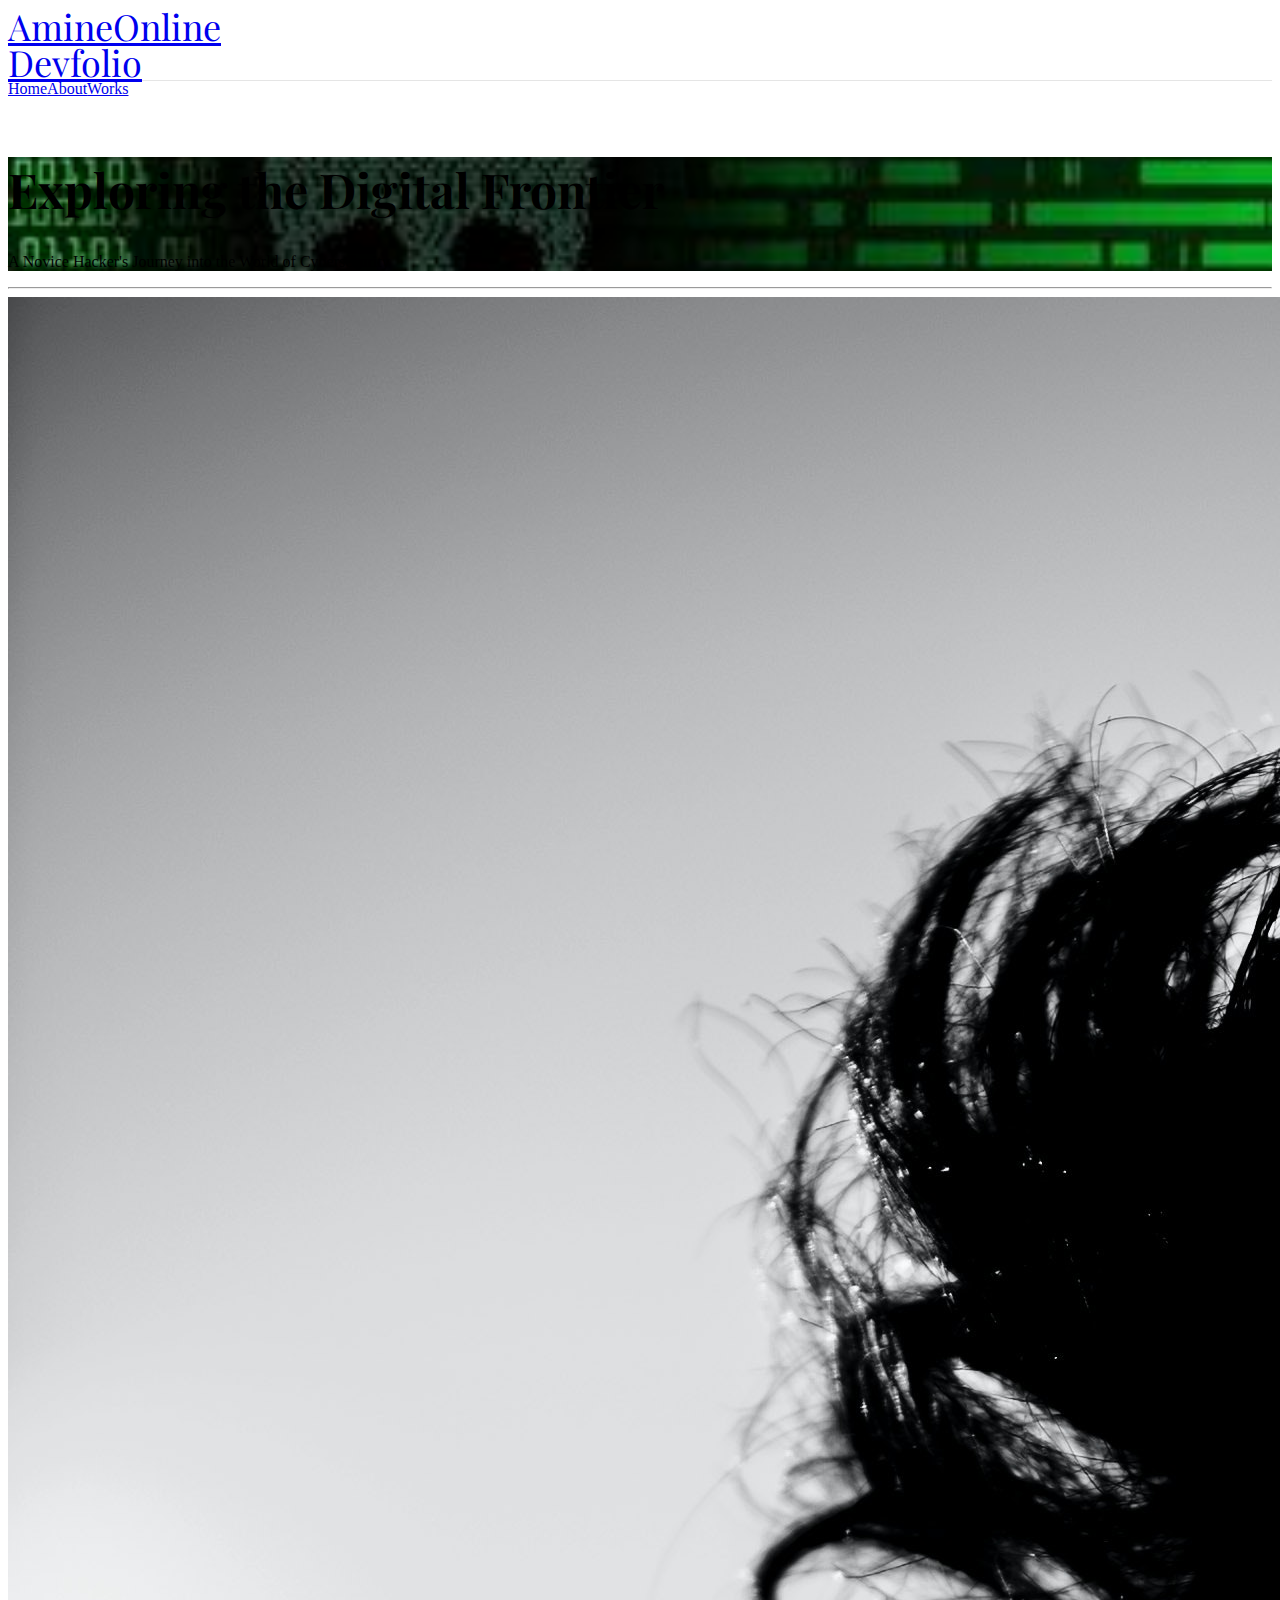
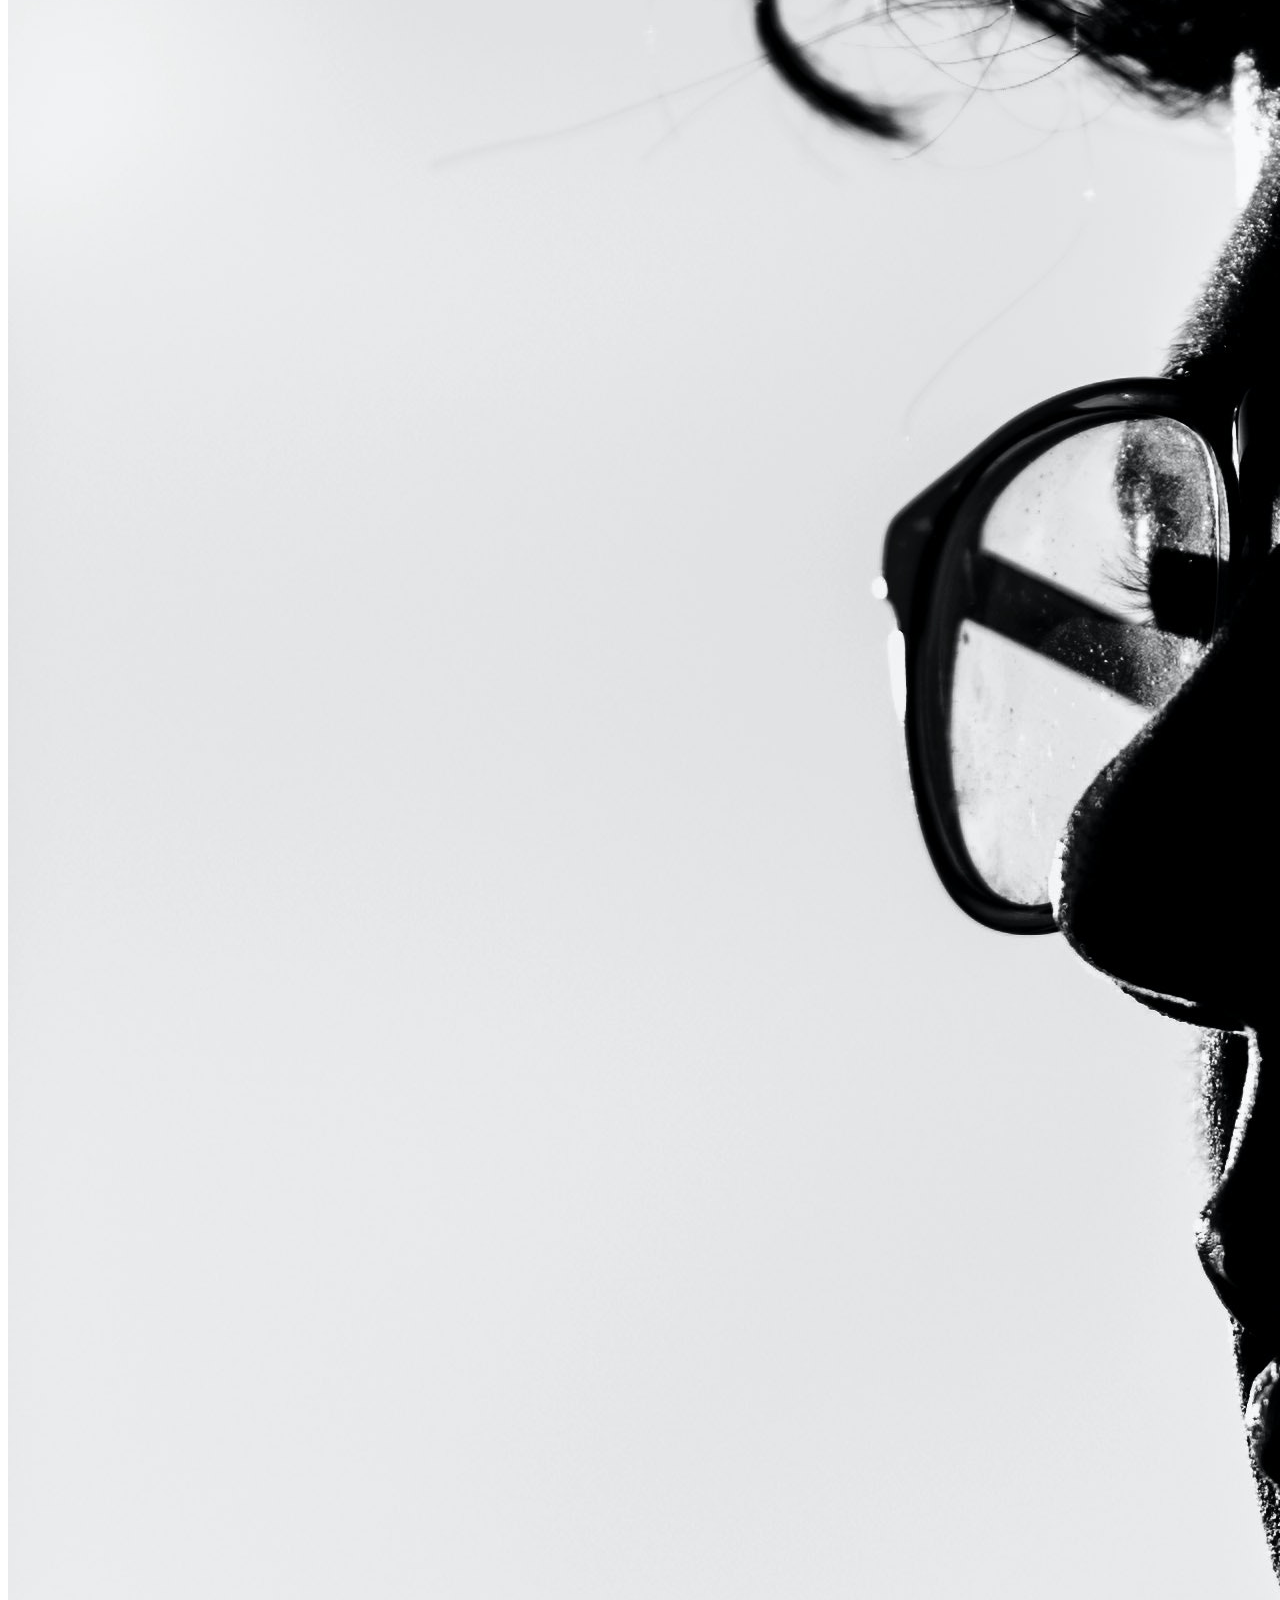
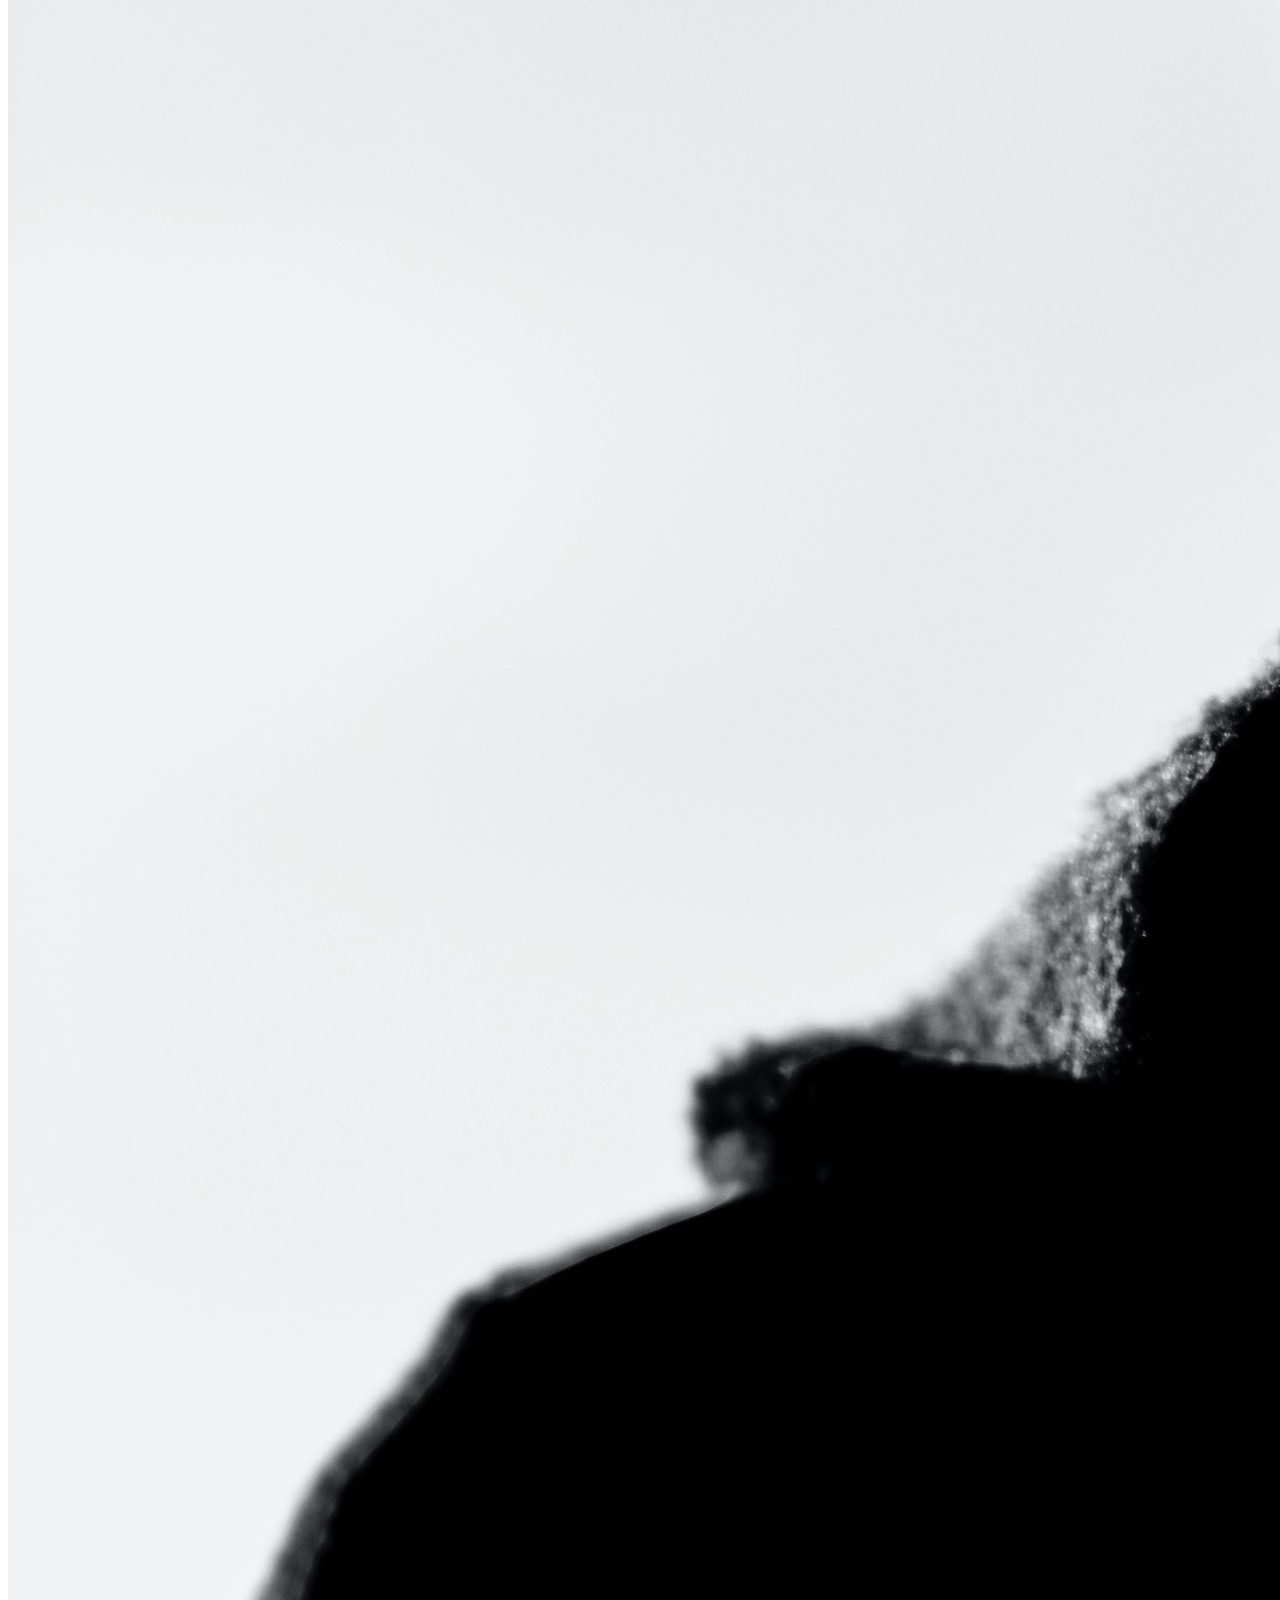
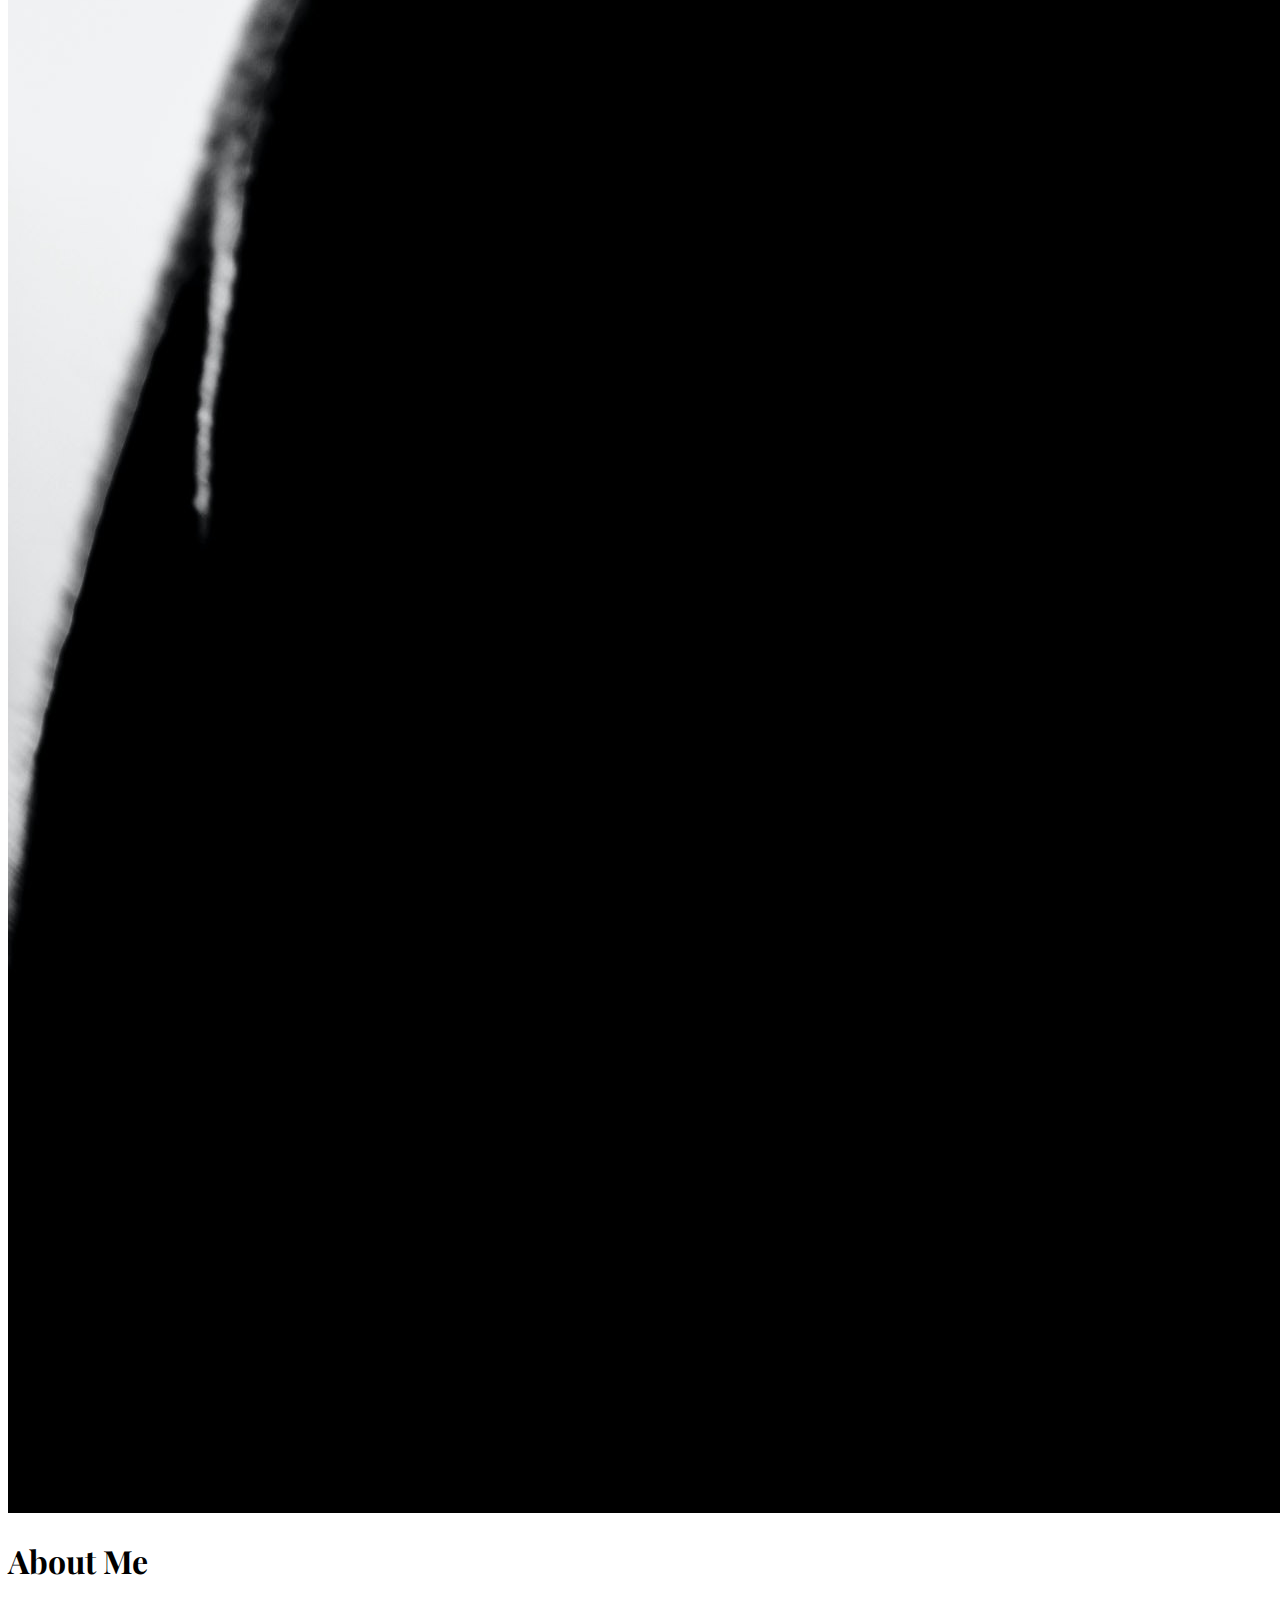
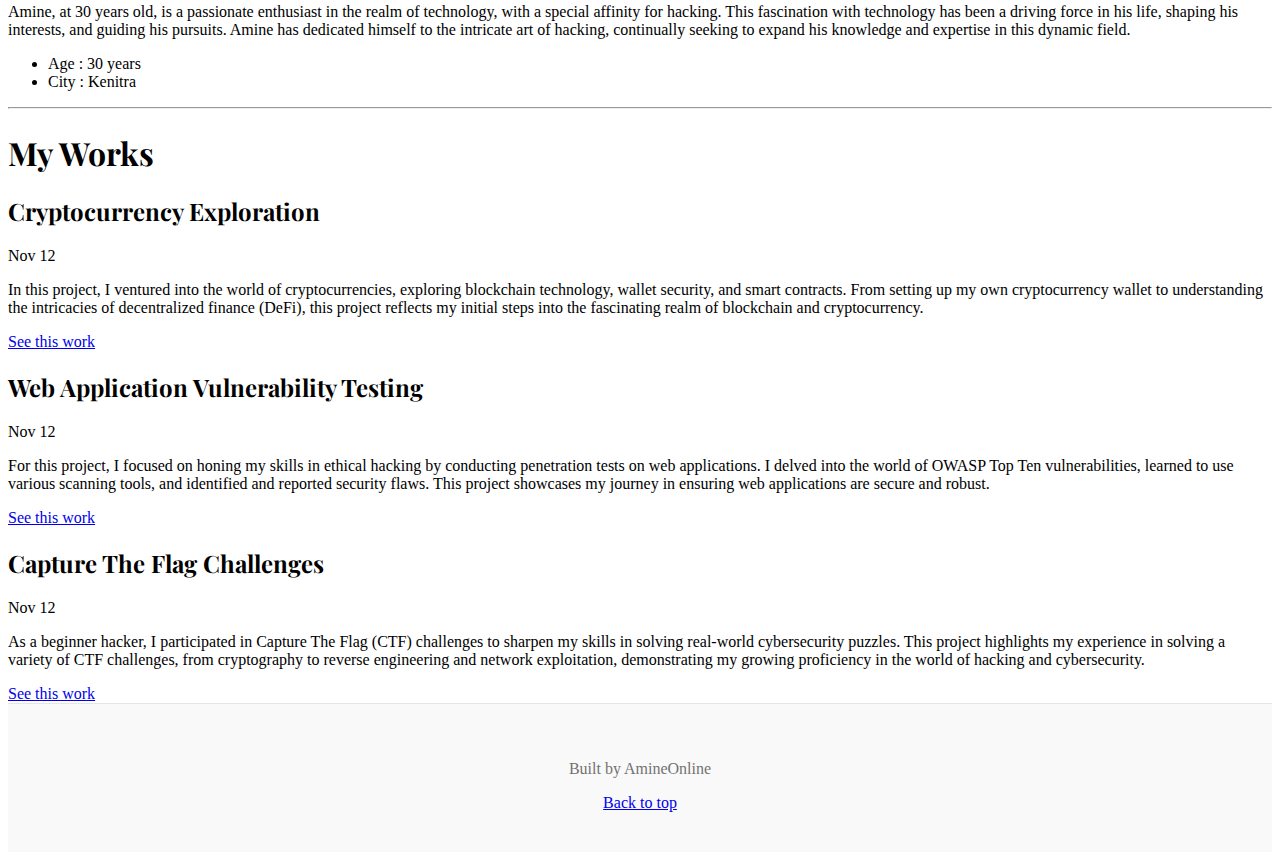
<file: index.html>
<!doctype html>
<html lang="en">
  <head>
    <meta charset="utf-8">
    <meta name="viewport" content="width=device-width, initial-scale=1">
    <meta name="description" content="Portfolio of the developer AmineOnline">
    <meta name="author" content="AmineOnline">
    <meta name="generator" content="Hugo 0.84.0">
    <title>AmineOnline Devfoolio</title>

 
    

    <!-- Bootstrap core CSS -->
    <link href="https://cdn.jsdelivr.net/npm/bootstrap@5.2.3/dist/css/bootstrap.min.css" rel="stylesheet" integrity="sha384-rbsA2VBKQhggwzxH7pPCaAqO46MgnOM80zW1RWuH61DGLwZJEdK2Kadq2F9CUG65" crossorigin="anonymous">
    <link rel="stylesheet" href="style.css">
    <style>
      .bd-placeholder-img {
        font-size: 1.125rem;
        text-anchor: middle;
        -webkit-user-select: none;
        -moz-user-select: none;
        user-select: none;
      }

      @media (min-width: 768px) {
        .bd-placeholder-img-lg {
          font-size: 3.5rem;
        }
      }
    </style>

    
    <!-- Custom styles for this template -->
    <link href="https://fonts.googleapis.com/css?family=Playfair&#43;Display:700,900&amp;display=swap" rel="stylesheet">
    <!-- Custom styles for this template -->
    <link href="blog.css" rel="stylesheet">
  </head>
  <body>
    
<div class="container">
  <header class="blog-header py-3">
    <div class="row flex-nowrap justify-content-between align-items-center">
      <div class="col-4 pt-1">
        <!-- <a class="link-secondary" href="#">Subscribe</a> -->
      </div>
      <div class="col-4 text-center">
        <a class="blog-header-logo text-dark text-center" href="#">AmineOnline<br>Devfolio</a>
      </div>
      <div class="col-4 d-flex justify-content-end align-items-center">
        <!-- <a class="link-secondary" href="#" aria-label="Search">
          <svg xmlns="http://www.w3.org/2000/svg" width="20" height="20" fill="none" stroke="currentColor" stroke-linecap="round" stroke-linejoin="round" stroke-width="2" class="mx-3" role="img" viewBox="0 0 24 24"><title>Search</title><circle cx="10.5" cy="10.5" r="7.5"/><path d="M21 21l-5.2-5.2"/></svg>
        </a>
        <a class="btn btn-sm btn-outline-secondary" href="#">Sign up</a> -->
      </div>
    </div>
  </header>

  <div class="nav-scroller py-1 mb-2">
    <nav class="nav d-flex justify-content-between">
      <a class="p-2 link-secondary" href="#home">Home</a>
      <a class="p-2 link-secondary" href="#about">About</a>
      <a class="p-2 link-secondary" href="#works">Works</a>
      
    </nav>
  </div>
</div>

<main class="container">
  <section  id="home" class="p-4 p-md-5 mb-4 text-white rounded bg-dark">
    <div class="col-md-12 px-0">
      <h1 class="display-4 fst-italic">Exploring the Digital Frontier</h1>
      <p class="lead my-3">A Novice Hacker's Journey into the World of Cybersecurity</p>
      
    </div>
  </section>
  <hr>

  <section id="about" class="about">
    <div class="container">
      <div class="row">
        <div class="col-md-4">
          <img src="prof.jpg" class="img-fluid float-left mr-3" alt="Profile Image" />
          </div>
          <div class="col-md-8">
            <h1>About Me</h1>
          <p>Amine, at 30 years old, is a passionate enthusiast in the realm of technology, with a special affinity for hacking. This fascination with technology has been a driving force in his life, shaping his interests, and guiding his pursuits. Amine has dedicated himself to the intricate art of hacking, continually seeking to expand his knowledge and expertise in this dynamic field.</p>
          <ul>
            <li>Age : 30 years</li>
            <li>City : Kenitra</li>
          </ul>
          </div>
          
        </div>
      </div>
    </div>
  </section>
  <hr>

  <section class="row" id="works">
    <h1>My Works</h1>

    <div class="col-md-6 p-4 d-flex flex-column position-static">
      <h2 class="mb-0">Cryptocurrency Exploration</h3>
      <div class="mb-1 text-muted">Nov 12</div>
      <p class="card-text mb-auto">In this project, I ventured into the world of cryptocurrencies, exploring blockchain technology, wallet security, and smart contracts. From setting up my own cryptocurrency wallet to understanding the intricacies of decentralized finance (DeFi), this project reflects my initial steps into the fascinating realm of blockchain and cryptocurrency.</p>
      <a href="blog1.html" class="stretched-link">See this work</a>
    </div>

    <div class="col-md-6 p-4 d-flex flex-column position-static">
      <h2 class="mb-0">Web Application Vulnerability Testing</h3>
      <div class="mb-1 text-muted">Nov 12</div>
      <p class="card-text mb-auto">For this project, I focused on honing my skills in ethical hacking by conducting penetration tests on web applications. I delved into the world of OWASP Top Ten vulnerabilities, learned to use various scanning tools, and identified and reported security flaws. This project showcases my journey in ensuring web applications are secure and robust.</p>
      <a href="#" class="stretched-link">See this work</a>
    </div>

    <div class="col-md-6 p-4 d-flex flex-column position-static">
      <h2 class="mb-0">Capture The Flag Challenges</h3>
      <div class="mb-1 text-muted">Nov 12</div>
      <p class="card-text mb-auto">As a beginner hacker, I participated in Capture The Flag (CTF) challenges to sharpen my skills in solving real-world cybersecurity puzzles. This project highlights my experience in solving a variety of CTF challenges, from cryptography to reverse engineering and network exploitation, demonstrating my growing proficiency in the world of hacking and cybersecurity.</p>
      <a href="#" class="stretched-link">See this work</a>
    </div>


  </section>

  

  

</main>

<footer class="blog-footer">
  <p>Built by AmineOnline</p>
  <p>
    <a href="#">Back to top</a>
  </p>
</footer>


<script src="https://cdn.jsdelivr.net/npm/bootstrap@5.2.3/dist/js/bootstrap.bundle.min.js" integrity="sha384-kenU1KFdBIe4zVF0s0G1M5b4hcpxyD9F7jL+jjXkk+Q2h455rYXK/7HAuoJl+0I4" crossorigin="anonymous"></script>
  </body>
</html>
</file>
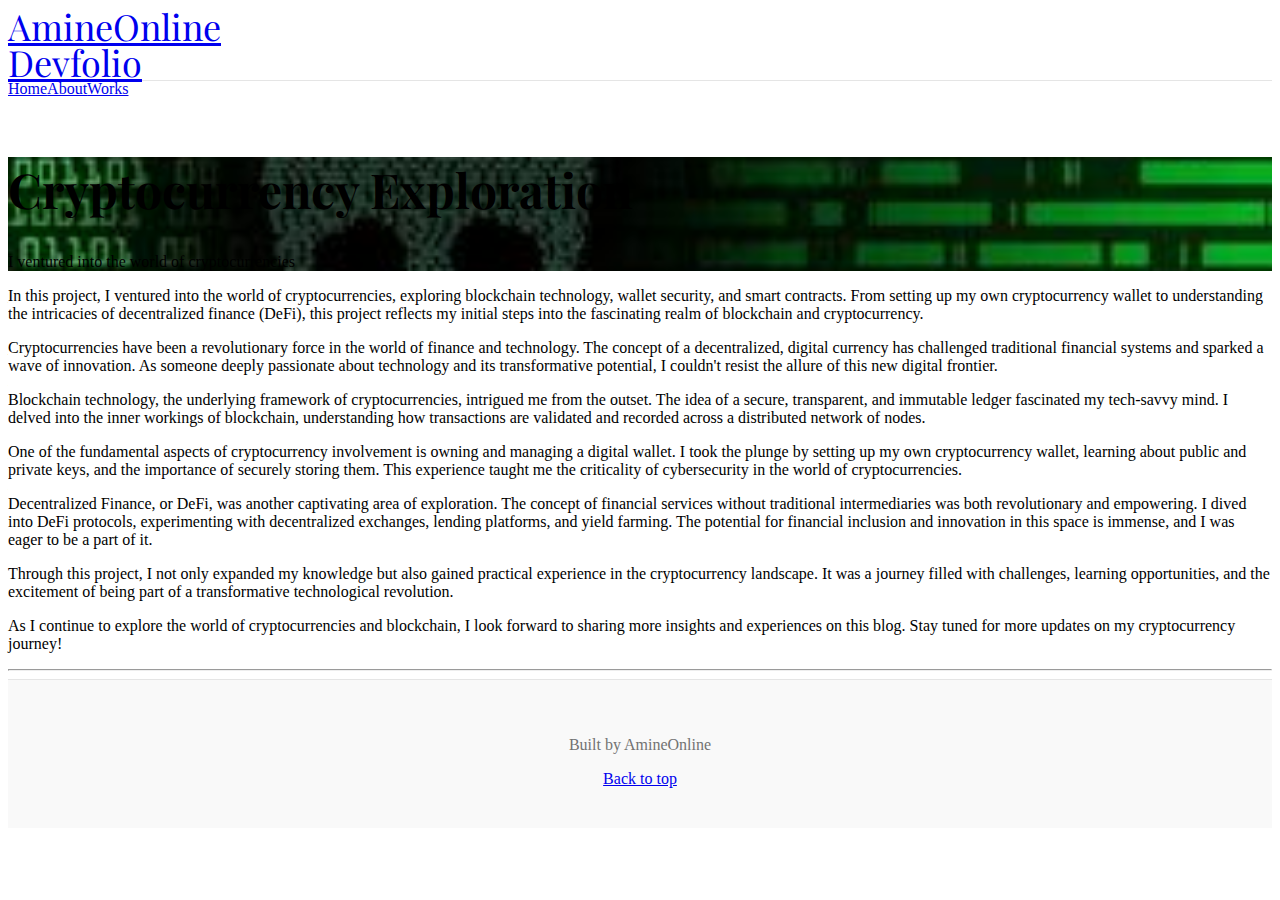
<file: blog1.html>
<!doctype html>
<html lang="en">
  <head>
    <meta charset="utf-8">
    <meta name="viewport" content="width=device-width, initial-scale=1">
    <meta name="description" content="Portfolio of the developer AmineOnline">
    <meta name="author" content="AmineOnline">
    <meta name="generator" content="Hugo 0.84.0">
    <title>Blog1 Devfolio</title>

 
    

    <!-- Bootstrap core CSS -->
    <link href="https://cdn.jsdelivr.net/npm/bootstrap@5.2.3/dist/css/bootstrap.min.css" rel="stylesheet" integrity="sha384-rbsA2VBKQhggwzxH7pPCaAqO46MgnOM80zW1RWuH61DGLwZJEdK2Kadq2F9CUG65" crossorigin="anonymous">
    <link rel="stylesheet" href="style.css">
    <style>
      .bd-placeholder-img {
        font-size: 1.125rem;
        text-anchor: middle;
        -webkit-user-select: none;
        -moz-user-select: none;
        user-select: none;
      }

      @media (min-width: 768px) {
        .bd-placeholder-img-lg {
          font-size: 3.5rem;
        }
      }
    </style>

    
    <!-- Custom styles for this template -->
    <link href="https://fonts.googleapis.com/css?family=Playfair&#43;Display:700,900&amp;display=swap" rel="stylesheet">
    <!-- Custom styles for this template -->
    <link href="blog.css" rel="stylesheet">
  </head>
  <body>
    
<div class="container">
  <header class="blog-header py-3">
    <div class="row flex-nowrap justify-content-between align-items-center">
      <div class="col-4 pt-1">
        <!-- <a class="link-secondary" href="#">Subscribe</a> -->
      </div>
      <div class="col-4 text-center">
        <a class="blog-header-logo text-dark text-center" href="#">AmineOnline<br>Devfolio</a>
      </div>
      <div class="col-4 d-flex justify-content-end align-items-center">
        <!-- <a class="link-secondary" href="#" aria-label="Search">
          <svg xmlns="http://www.w3.org/2000/svg" width="20" height="20" fill="none" stroke="currentColor" stroke-linecap="round" stroke-linejoin="round" stroke-width="2" class="mx-3" role="img" viewBox="0 0 24 24"><title>Search</title><circle cx="10.5" cy="10.5" r="7.5"/><path d="M21 21l-5.2-5.2"/></svg>
        </a>
        <a class="btn btn-sm btn-outline-secondary" href="#">Sign up</a> -->
      </div>
    </div>
  </header>

  <div class="nav-scroller py-1 mb-2">
    <nav class="nav d-flex justify-content-between">
      <a class="p-2 link-secondary" href="index.html#home">Home</a>
      <a class="p-2 link-secondary" href="index.html#about">About</a>
      <a class="p-2 link-secondary" href="index.html#works">Works</a>
      
    </nav>
  </div>
</div>

<main class="container">
  <section  id="home" class="p-4 p-md-5 mb-4 text-white rounded bg-dark">
    <div class="col-md-12 px-0">
      <h1 class="display-4 fst-italic">Cryptocurrency Exploration</h1>
      <p class="lead my-3">I ventured into the world of cryptocurrencies</p>
      
    </div>

  </section>

    <div class="col-md-12">
        <p>
            In this project, I ventured into the world of cryptocurrencies, exploring blockchain technology, wallet security, and smart contracts. From setting up my own cryptocurrency wallet to understanding the intricacies of decentralized finance (DeFi), this project reflects my initial steps into the fascinating realm of blockchain and cryptocurrency.
        </p>
        <p>
            Cryptocurrencies have been a revolutionary force in the world of finance and technology. The concept of a decentralized, digital currency has challenged traditional financial systems and sparked a wave of innovation. As someone deeply passionate about technology and its transformative potential, I couldn't resist the allure of this new digital frontier.
        </p>
        <p>
            Blockchain technology, the underlying framework of cryptocurrencies, intrigued me from the outset. The idea of a secure, transparent, and immutable ledger fascinated my tech-savvy mind. I delved into the inner workings of blockchain, understanding how transactions are validated and recorded across a distributed network of nodes.
        </p>
        <p>
            One of the fundamental aspects of cryptocurrency involvement is owning and managing a digital wallet. I took the plunge by setting up my own cryptocurrency wallet, learning about public and private keys, and the importance of securely storing them. This experience taught me the criticality of cybersecurity in the world of cryptocurrencies.
        </p>
        <p>
            Decentralized Finance, or DeFi, was another captivating area of exploration. The concept of financial services without traditional intermediaries was both revolutionary and empowering. I dived into DeFi protocols, experimenting with decentralized exchanges, lending platforms, and yield farming. The potential for financial inclusion and innovation in this space is immense, and I was eager to be a part of it.
        </p>
        <p>
            Through this project, I not only expanded my knowledge but also gained practical experience in the cryptocurrency landscape. It was a journey filled with challenges, learning opportunities, and the excitement of being part of a transformative technological revolution.
        </p>
        <p>
            As I continue to explore the world of cryptocurrencies and blockchain, I look forward to sharing more insights and experiences on this blog. Stay tuned for more updates on my cryptocurrency journey!
        </p>
    </div>

  <hr>

  

  

</main>

<footer class="blog-footer">
  <p>Built by AmineOnline</p>
  <p>
    <a href="#">Back to top</a>
  </p>
</footer>


<script src="https://cdn.jsdelivr.net/npm/bootstrap@5.2.3/dist/js/bootstrap.bundle.min.js" integrity="sha384-kenU1KFdBIe4zVF0s0G1M5b4hcpxyD9F7jL+jjXkk+Q2h455rYXK/7HAuoJl+0I4" crossorigin="anonymous"></script>
  </body>
</html>
</file>
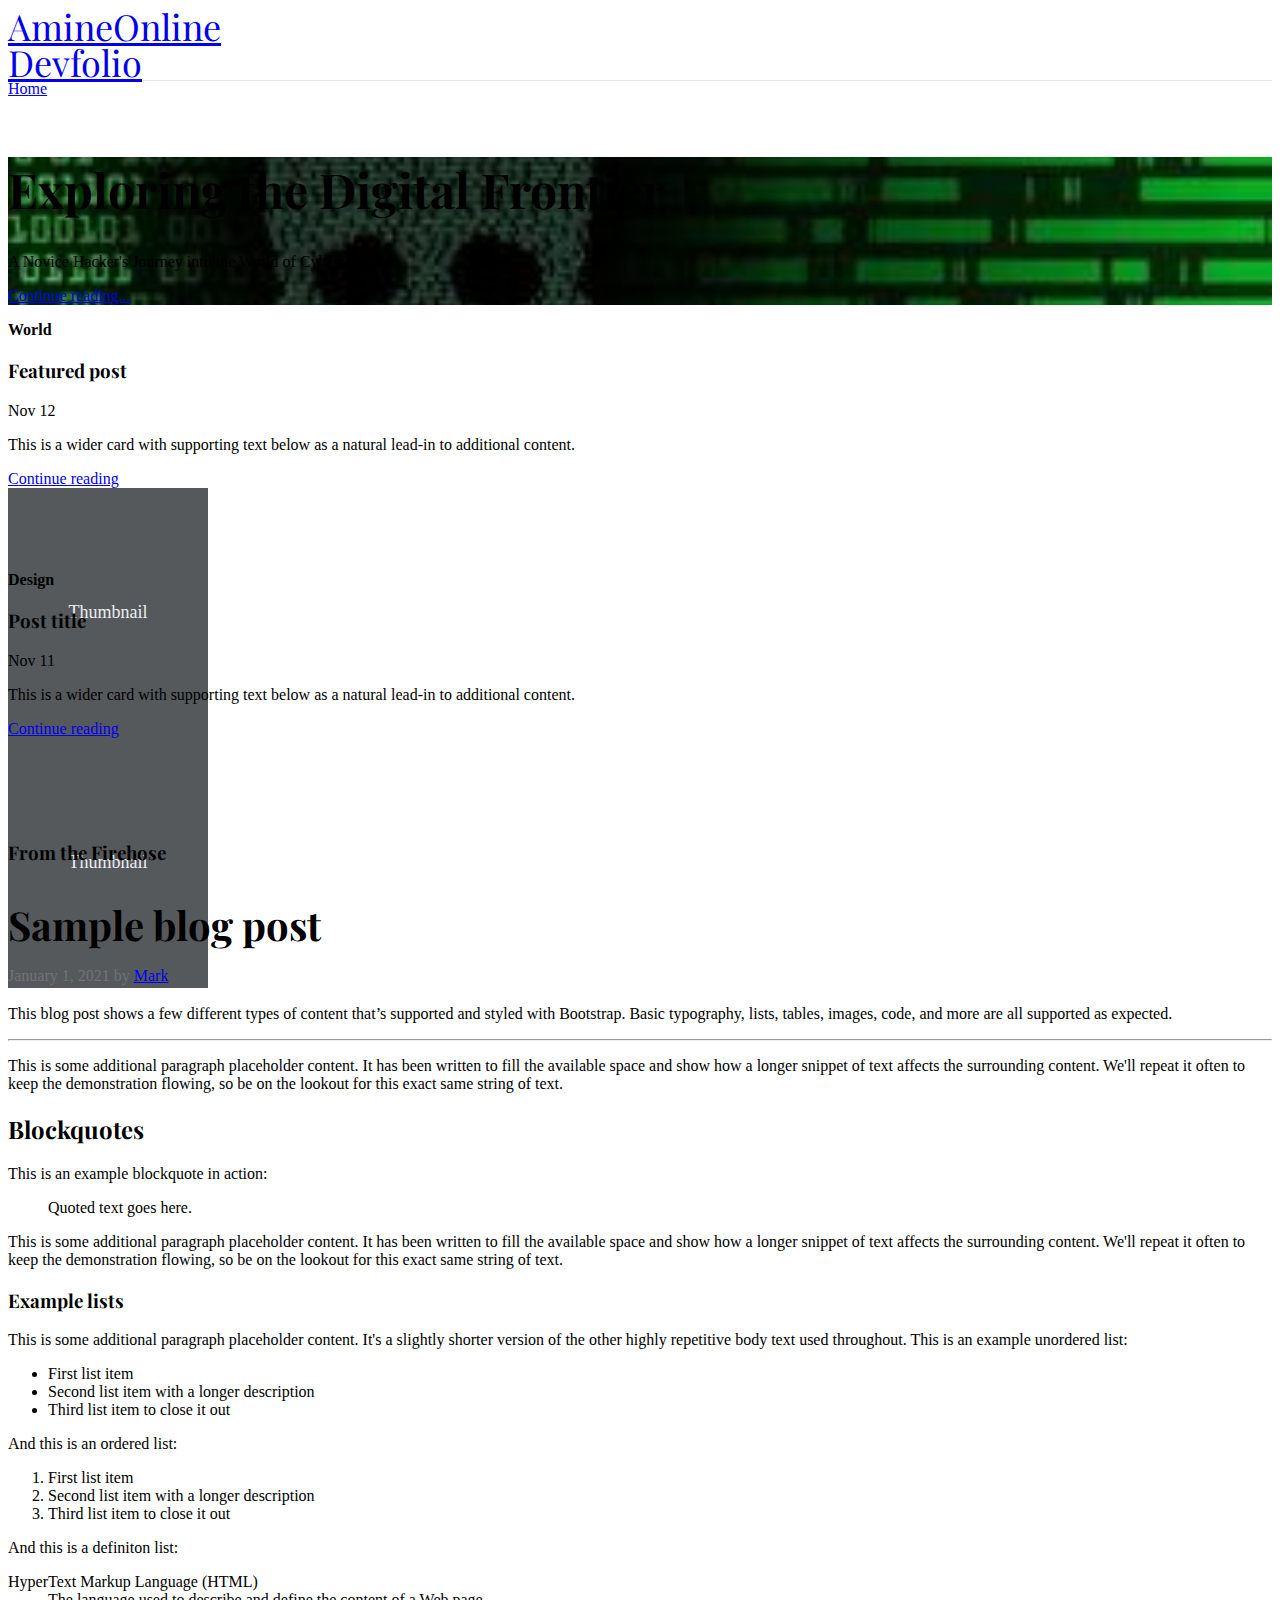
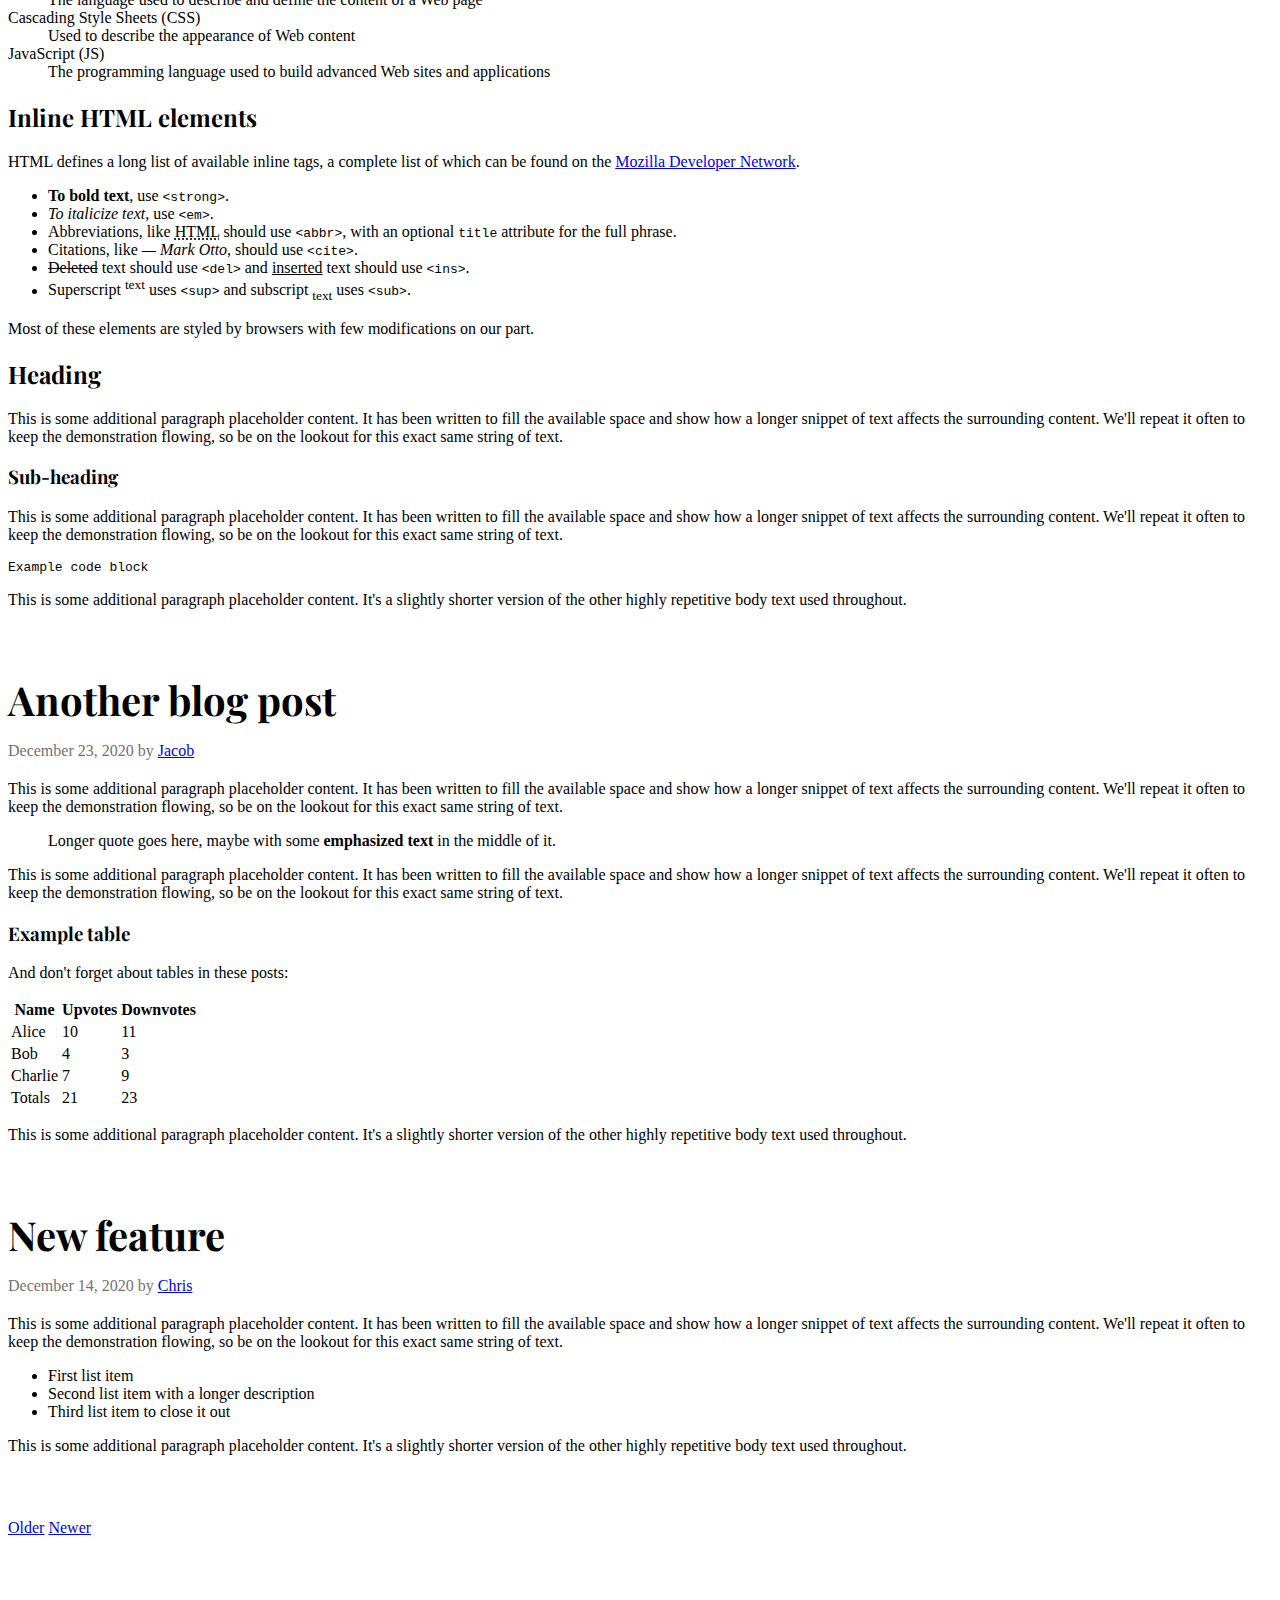
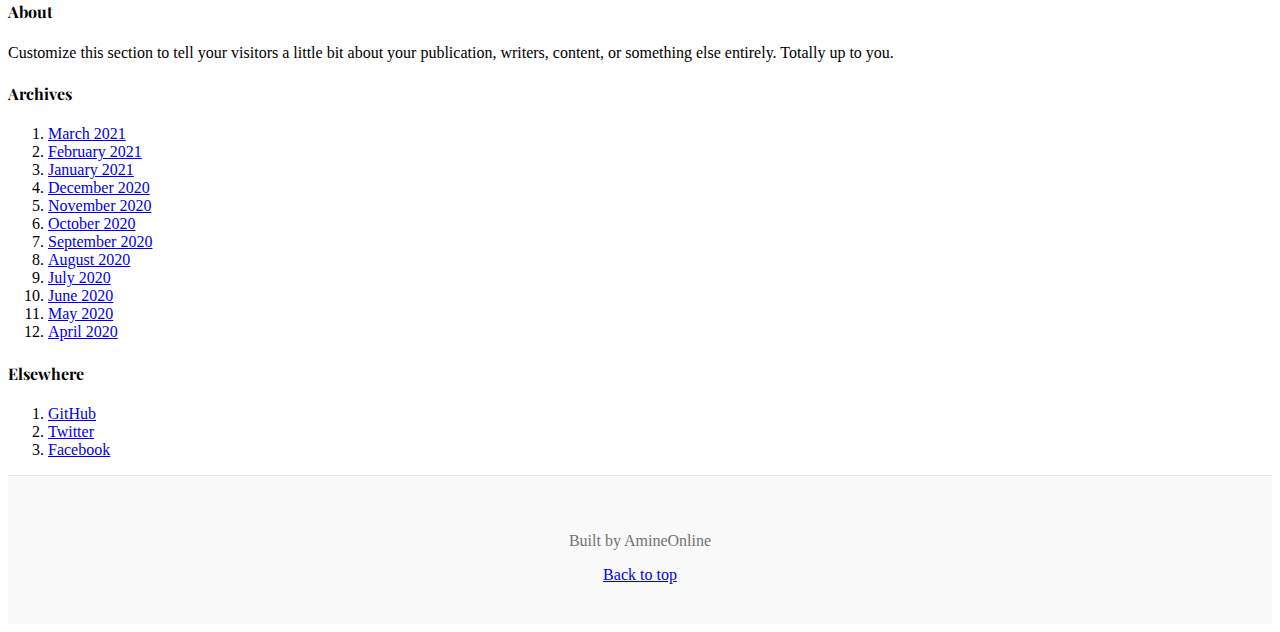
<file: theme.html>
<!doctype html>
<html lang="en">
  <head>
    <meta charset="utf-8">
    <meta name="viewport" content="width=device-width, initial-scale=1">
    <meta name="description" content="Portfolio of the developer AmineOnline">
    <meta name="author" content="AmineOnline">
    <meta name="generator" content="Hugo 0.84.0">
    <title>AmineOnline Devfoolio</title>

 
    

    <!-- Bootstrap core CSS -->
    <link href="https://cdn.jsdelivr.net/npm/bootstrap@5.2.3/dist/css/bootstrap.min.css" rel="stylesheet" integrity="sha384-rbsA2VBKQhggwzxH7pPCaAqO46MgnOM80zW1RWuH61DGLwZJEdK2Kadq2F9CUG65" crossorigin="anonymous">
    <link rel="stylesheet" href="style.css">
    <style>
      .bd-placeholder-img {
        font-size: 1.125rem;
        text-anchor: middle;
        -webkit-user-select: none;
        -moz-user-select: none;
        user-select: none;
      }

      @media (min-width: 768px) {
        .bd-placeholder-img-lg {
          font-size: 3.5rem;
        }
      }
    </style>

    
    <!-- Custom styles for this template -->
    <link href="https://fonts.googleapis.com/css?family=Playfair&#43;Display:700,900&amp;display=swap" rel="stylesheet">
    <!-- Custom styles for this template -->
    <link href="blog.css" rel="stylesheet">
  </head>
  <body>
    
<div class="container">
  <header class="blog-header py-3">
    <div class="row flex-nowrap justify-content-between align-items-center">
      <div class="col-4 pt-1">
        <!-- <a class="link-secondary" href="#">Subscribe</a> -->
      </div>
      <div class="col-4 text-center">
        <a class="blog-header-logo text-dark text-center" href="#">AmineOnline<br>Devfolio</a>
      </div>
      <div class="col-4 d-flex justify-content-end align-items-center">
        <!-- <a class="link-secondary" href="#" aria-label="Search">
          <svg xmlns="http://www.w3.org/2000/svg" width="20" height="20" fill="none" stroke="currentColor" stroke-linecap="round" stroke-linejoin="round" stroke-width="2" class="mx-3" role="img" viewBox="0 0 24 24"><title>Search</title><circle cx="10.5" cy="10.5" r="7.5"/><path d="M21 21l-5.2-5.2"/></svg>
        </a>
        <a class="btn btn-sm btn-outline-secondary" href="#">Sign up</a> -->
      </div>
    </div>
  </header>

  <div class="nav-scroller py-1 mb-2">
    <nav class="nav d-flex justify-content-between">
      <a class="p-2 link-secondary" href="#home">Home</a>
      
    </nav>
  </div>
</div>

<main class="container">
  <div  id="home" class="p-4 p-md-5 mb-4 text-white rounded bg-dark">
    <div class="col-md-12 px-0">
      <h1 class="display-4 fst-italic">Exploring the Digital Frontier</h1>
      <p class="lead my-3">A Novice Hacker's Journey into the World of Cybersecurity</p>
      <p class="lead mb-0"><a href="#" class="text-white fw-bold">Continue reading...</a></p>
    </div>
  </div>

  <div class="row mb-2">
    <div class="col-md-6">
      <div class="row g-0 border rounded overflow-hidden flex-md-row mb-4 shadow-sm h-md-250 position-relative">
        <div class="col p-4 d-flex flex-column position-static">
          <strong class="d-inline-block mb-2 text-primary">World</strong>
          <h3 class="mb-0">Featured post</h3>
          <div class="mb-1 text-muted">Nov 12</div>
          <p class="card-text mb-auto">This is a wider card with supporting text below as a natural lead-in to additional content.</p>
          <a href="#" class="stretched-link">Continue reading</a>
        </div>
        <div class="col-auto d-none d-lg-block">
          <svg class="bd-placeholder-img" width="200" height="250" xmlns="http://www.w3.org/2000/svg" role="img" aria-label="Placeholder: Thumbnail" preserveAspectRatio="xMidYMid slice" focusable="false"><title>Placeholder</title><rect width="100%" height="100%" fill="#55595c"/><text x="50%" y="50%" fill="#eceeef" dy=".3em">Thumbnail</text></svg>

        </div>
      </div>
    </div>
    <div class="col-md-6">
      <div class="row g-0 border rounded overflow-hidden flex-md-row mb-4 shadow-sm h-md-250 position-relative">
        <div class="col p-4 d-flex flex-column position-static">
          <strong class="d-inline-block mb-2 text-success">Design</strong>
          <h3 class="mb-0">Post title</h3>
          <div class="mb-1 text-muted">Nov 11</div>
          <p class="mb-auto">This is a wider card with supporting text below as a natural lead-in to additional content.</p>
          <a href="#" class="stretched-link">Continue reading</a>
        </div>
        <div class="col-auto d-none d-lg-block">
          <svg class="bd-placeholder-img" width="200" height="250" xmlns="http://www.w3.org/2000/svg" role="img" aria-label="Placeholder: Thumbnail" preserveAspectRatio="xMidYMid slice" focusable="false"><title>Placeholder</title><rect width="100%" height="100%" fill="#55595c"/><text x="50%" y="50%" fill="#eceeef" dy=".3em">Thumbnail</text></svg>

        </div>
      </div>
    </div>
  </div>

  <div class="row g-5">
    <div class="col-md-8">
      <h3 class="pb-4 mb-4 fst-italic border-bottom">
        From the Firehose
      </h3>

      <article class="blog-post">
        <h2 class="blog-post-title">Sample blog post</h2>
        <p class="blog-post-meta">January 1, 2021 by <a href="#">Mark</a></p>

        <p>This blog post shows a few different types of content that’s supported and styled with Bootstrap. Basic typography, lists, tables, images, code, and more are all supported as expected.</p>
        <hr>
        <p>This is some additional paragraph placeholder content. It has been written to fill the available space and show how a longer snippet of text affects the surrounding content. We'll repeat it often to keep the demonstration flowing, so be on the lookout for this exact same string of text.</p>
        <h2>Blockquotes</h2>
        <p>This is an example blockquote in action:</p>
        <blockquote class="blockquote">
          <p>Quoted text goes here.</p>
        </blockquote>
        <p>This is some additional paragraph placeholder content. It has been written to fill the available space and show how a longer snippet of text affects the surrounding content. We'll repeat it often to keep the demonstration flowing, so be on the lookout for this exact same string of text.</p>
        <h3>Example lists</h3>
        <p>This is some additional paragraph placeholder content. It's a slightly shorter version of the other highly repetitive body text used throughout. This is an example unordered list:</p>
        <ul>
          <li>First list item</li>
          <li>Second list item with a longer description</li>
          <li>Third list item to close it out</li>
        </ul>
        <p>And this is an ordered list:</p>
        <ol>
          <li>First list item</li>
          <li>Second list item with a longer description</li>
          <li>Third list item to close it out</li>
        </ol>
        <p>And this is a definiton list:</p>
        <dl>
          <dt>HyperText Markup Language (HTML)</dt>
          <dd>The language used to describe and define the content of a Web page</dd>
          <dt>Cascading Style Sheets (CSS)</dt>
          <dd>Used to describe the appearance of Web content</dd>
          <dt>JavaScript (JS)</dt>
          <dd>The programming language used to build advanced Web sites and applications</dd>
        </dl>
        <h2>Inline HTML elements</h2>
        <p>HTML defines a long list of available inline tags, a complete list of which can be found on the <a href="https://developer.mozilla.org/en-US/docs/Web/HTML/Element">Mozilla Developer Network</a>.</p>
        <ul>
          <li><strong>To bold text</strong>, use <code class="language-plaintext highlighter-rouge">&lt;strong&gt;</code>.</li>
          <li><em>To italicize text</em>, use <code class="language-plaintext highlighter-rouge">&lt;em&gt;</code>.</li>
          <li>Abbreviations, like <abbr title="HyperText Markup Langage">HTML</abbr> should use <code class="language-plaintext highlighter-rouge">&lt;abbr&gt;</code>, with an optional <code class="language-plaintext highlighter-rouge">title</code> attribute for the full phrase.</li>
          <li>Citations, like <cite>— Mark Otto</cite>, should use <code class="language-plaintext highlighter-rouge">&lt;cite&gt;</code>.</li>
          <li><del>Deleted</del> text should use <code class="language-plaintext highlighter-rouge">&lt;del&gt;</code> and <ins>inserted</ins> text should use <code class="language-plaintext highlighter-rouge">&lt;ins&gt;</code>.</li>
          <li>Superscript <sup>text</sup> uses <code class="language-plaintext highlighter-rouge">&lt;sup&gt;</code> and subscript <sub>text</sub> uses <code class="language-plaintext highlighter-rouge">&lt;sub&gt;</code>.</li>
        </ul>
        <p>Most of these elements are styled by browsers with few modifications on our part.</p>
        <h2>Heading</h2>
        <p>This is some additional paragraph placeholder content. It has been written to fill the available space and show how a longer snippet of text affects the surrounding content. We'll repeat it often to keep the demonstration flowing, so be on the lookout for this exact same string of text.</p>
        <h3>Sub-heading</h3>
        <p>This is some additional paragraph placeholder content. It has been written to fill the available space and show how a longer snippet of text affects the surrounding content. We'll repeat it often to keep the demonstration flowing, so be on the lookout for this exact same string of text.</p>
        <pre><code>Example code block</code></pre>
        <p>This is some additional paragraph placeholder content. It's a slightly shorter version of the other highly repetitive body text used throughout.</p>
      </article>

      <article class="blog-post">
        <h2 class="blog-post-title">Another blog post</h2>
        <p class="blog-post-meta">December 23, 2020 by <a href="#">Jacob</a></p>

        <p>This is some additional paragraph placeholder content. It has been written to fill the available space and show how a longer snippet of text affects the surrounding content. We'll repeat it often to keep the demonstration flowing, so be on the lookout for this exact same string of text.</p>
        <blockquote>
          <p>Longer quote goes here, maybe with some <strong>emphasized text</strong> in the middle of it.</p>
        </blockquote>
        <p>This is some additional paragraph placeholder content. It has been written to fill the available space and show how a longer snippet of text affects the surrounding content. We'll repeat it often to keep the demonstration flowing, so be on the lookout for this exact same string of text.</p>
        <h3>Example table</h3>
        <p>And don't forget about tables in these posts:</p>
        <table class="table">
          <thead>
            <tr>
              <th>Name</th>
              <th>Upvotes</th>
              <th>Downvotes</th>
            </tr>
          </thead>
          <tbody>
            <tr>
              <td>Alice</td>
              <td>10</td>
              <td>11</td>
            </tr>
            <tr>
              <td>Bob</td>
              <td>4</td>
              <td>3</td>
            </tr>
            <tr>
              <td>Charlie</td>
              <td>7</td>
              <td>9</td>
            </tr>
          </tbody>
          <tfoot>
            <tr>
              <td>Totals</td>
              <td>21</td>
              <td>23</td>
            </tr>
          </tfoot>
        </table>

        <p>This is some additional paragraph placeholder content. It's a slightly shorter version of the other highly repetitive body text used throughout.</p>
      </article>

      <article class="blog-post">
        <h2 class="blog-post-title">New feature</h2>
        <p class="blog-post-meta">December 14, 2020 by <a href="#">Chris</a></p>

        <p>This is some additional paragraph placeholder content. It has been written to fill the available space and show how a longer snippet of text affects the surrounding content. We'll repeat it often to keep the demonstration flowing, so be on the lookout for this exact same string of text.</p>
        <ul>
          <li>First list item</li>
          <li>Second list item with a longer description</li>
          <li>Third list item to close it out</li>
        </ul>
        <p>This is some additional paragraph placeholder content. It's a slightly shorter version of the other highly repetitive body text used throughout.</p>
      </article>

      <nav class="blog-pagination" aria-label="Pagination">
        <a class="btn btn-outline-primary" href="#">Older</a>
        <a class="btn btn-outline-secondary disabled" href="#" tabindex="-1" aria-disabled="true">Newer</a>
      </nav>

    </div>

    <div class="col-md-4">
      <div class="position-sticky" style="top: 2rem;">
        <div class="p-4 mb-3 bg-light rounded">
          <h4 class="fst-italic">About</h4>
          <p class="mb-0">Customize this section to tell your visitors a little bit about your publication, writers, content, or something else entirely. Totally up to you.</p>
        </div>

        <div class="p-4">
          <h4 class="fst-italic">Archives</h4>
          <ol class="list-unstyled mb-0">
            <li><a href="#">March 2021</a></li>
            <li><a href="#">February 2021</a></li>
            <li><a href="#">January 2021</a></li>
            <li><a href="#">December 2020</a></li>
            <li><a href="#">November 2020</a></li>
            <li><a href="#">October 2020</a></li>
            <li><a href="#">September 2020</a></li>
            <li><a href="#">August 2020</a></li>
            <li><a href="#">July 2020</a></li>
            <li><a href="#">June 2020</a></li>
            <li><a href="#">May 2020</a></li>
            <li><a href="#">April 2020</a></li>
          </ol>
        </div>

        <div class="p-4">
          <h4 class="fst-italic">Elsewhere</h4>
          <ol class="list-unstyled">
            <li><a href="#">GitHub</a></li>
            <li><a href="#">Twitter</a></li>
            <li><a href="#">Facebook</a></li>
          </ol>
        </div>
      </div>
    </div>
  </div>

</main>

<footer class="blog-footer">
  <p>Built by AmineOnline</p>
  <p>
    <a href="#">Back to top</a>
  </p>
</footer>


<script src="https://cdn.jsdelivr.net/npm/bootstrap@5.2.3/dist/js/bootstrap.bundle.min.js" integrity="sha384-kenU1KFdBIe4zVF0s0G1M5b4hcpxyD9F7jL+jjXkk+Q2h455rYXK/7HAuoJl+0I4" crossorigin="anonymous"></script>
  </body>
</html>
</file>
<file: style.css>
#home{
    background-image: url("assets/back.jpg");
    background-repeat: no-repeat;
    background-size: cover;
    background-position: center center;
}
</file>
<file: blog.css>
/* stylelint-disable selector-list-comma-newline-after */

.blog-header {
  line-height: 1;
  border-bottom: 1px solid #e5e5e5;
}

.blog-header-logo {
  font-family: "Playfair Display", Georgia, "Times New Roman", serif/*rtl:Amiri, Georgia, "Times New Roman", serif*/;
  font-size: 2.25rem;
}

.blog-header-logo:hover {
  text-decoration: none;
}

h1, h2, h3, h4, h5, h6 {
  font-family: "Playfair Display", Georgia, "Times New Roman", serif/*rtl:Amiri, Georgia, "Times New Roman", serif*/;
}

.display-4 {
  font-size: 2.5rem;
}
@media (min-width: 768px) {
  .display-4 {
    font-size: 3rem;
  }
}

.nav-scroller {
  position: relative;
  z-index: 2;
  height: 2.75rem;
  overflow-y: hidden;
}

.nav-scroller .nav {
  display: flex;
  flex-wrap: nowrap;
  padding-bottom: 1rem;
  margin-top: -1px;
  overflow-x: auto;
  text-align: center;
  white-space: nowrap;
  -webkit-overflow-scrolling: touch;
}

.nav-scroller .nav-link {
  padding-top: .75rem;
  padding-bottom: .75rem;
  font-size: .875rem;
}

.card-img-right {
  height: 100%;
  border-radius: 0 3px 3px 0;
}

.flex-auto {
  flex: 0 0 auto;
}

.h-250 { height: 250px; }
@media (min-width: 768px) {
  .h-md-250 { height: 250px; }
}

/* Pagination */
.blog-pagination {
  margin-bottom: 4rem;
}
.blog-pagination > .btn {
  border-radius: 2rem;
}

/*
 * Blog posts
 */
.blog-post {
  margin-bottom: 4rem;
}
.blog-post-title {
  margin-bottom: .25rem;
  font-size: 2.5rem;
}
.blog-post-meta {
  margin-bottom: 1.25rem;
  color: #727272;
}

/*
 * Footer
 */
.blog-footer {
  padding: 2.5rem 0;
  color: #727272;
  text-align: center;
  background-color: #f9f9f9;
  border-top: .05rem solid #e5e5e5;
}
.blog-footer p:last-child {
  margin-bottom: 0;
}
</file>
